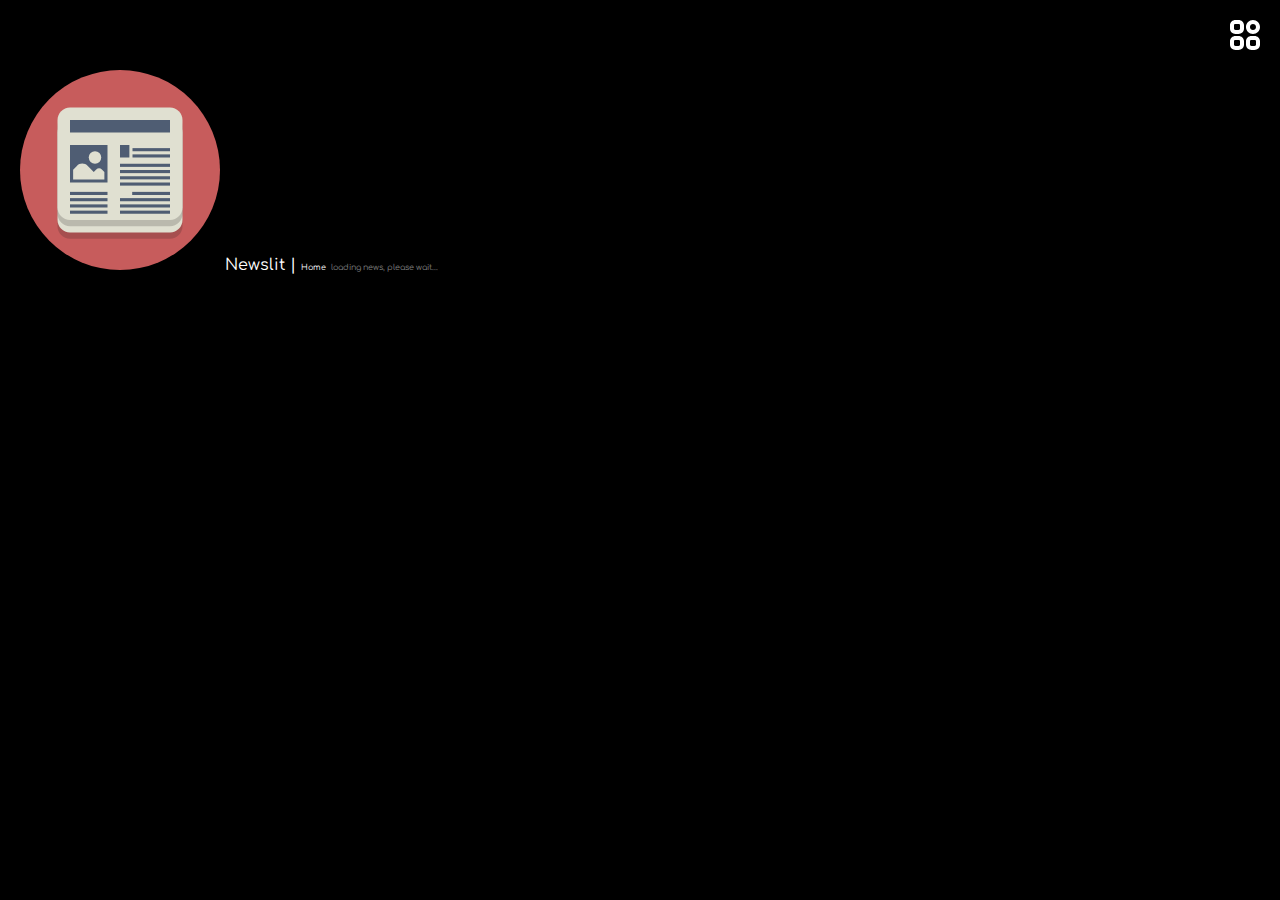
<file: gui/index.html>
<html lang="en">
<head>
    <meta charset="UTF-8">
    <meta name="viewport" content="width=device-width, initial-scale=1.0">
    <title>Newslit | Home | A .pmWEB creation.</title>
    <link rel="stylesheet" href="styles/style.css">
    <link rel="icon" href="static/icon.svg">
</head>
<body>
    <img id="pop-menu" class="menu-icon" src="static/menu.svg" alt="menu">
    <div id="menu-content" class="menu">
        <div class="menu-header">
            <img src="static/icon.svg" alt="icon">
            <p>Newslit | A .pmWEB Creation.</p>
        </div>
        <div class="close-menu">
            <img id="closeMenu" src="static/close.svg" alt="close">
        </div>
        <div class="navigation-links">
            <a href="h-content/lifestyle.html">Lifestyle</a>
            <a href="h-content/leadership.html">Leadership</a>
            <a href="h-content/starting-a-business.html">Starting a Business</a>
            <a href="h-content/technology.html">Technology</a>
            <a href="h-content/money-finance.html">Money Finance</a>
            <a href="h-content/growing-a-business.html">Growing a Business</a>
            <a href="h-content/science-technology.html">Science Technology</a>
            <a href="h-content/living.html">Living</a>
            <a href="h-content/business-news.html">Business News</a>
        </div>
    </div>

    <div class="hero-section">
        <div class="hero-head">
            <img src="static/icon.svg" alt="icon">
            <p>
                Newslit | <span>Home</span> <span style="color: gray; display: inherit; " id="loadingData">loading news, please wait...</span>
            </p>
        </div>
    </div>

    <div class="news-container" id="newsContainer"></div>

    <script src="scripts/script.js" ></script>
</body>
</html>
</file>
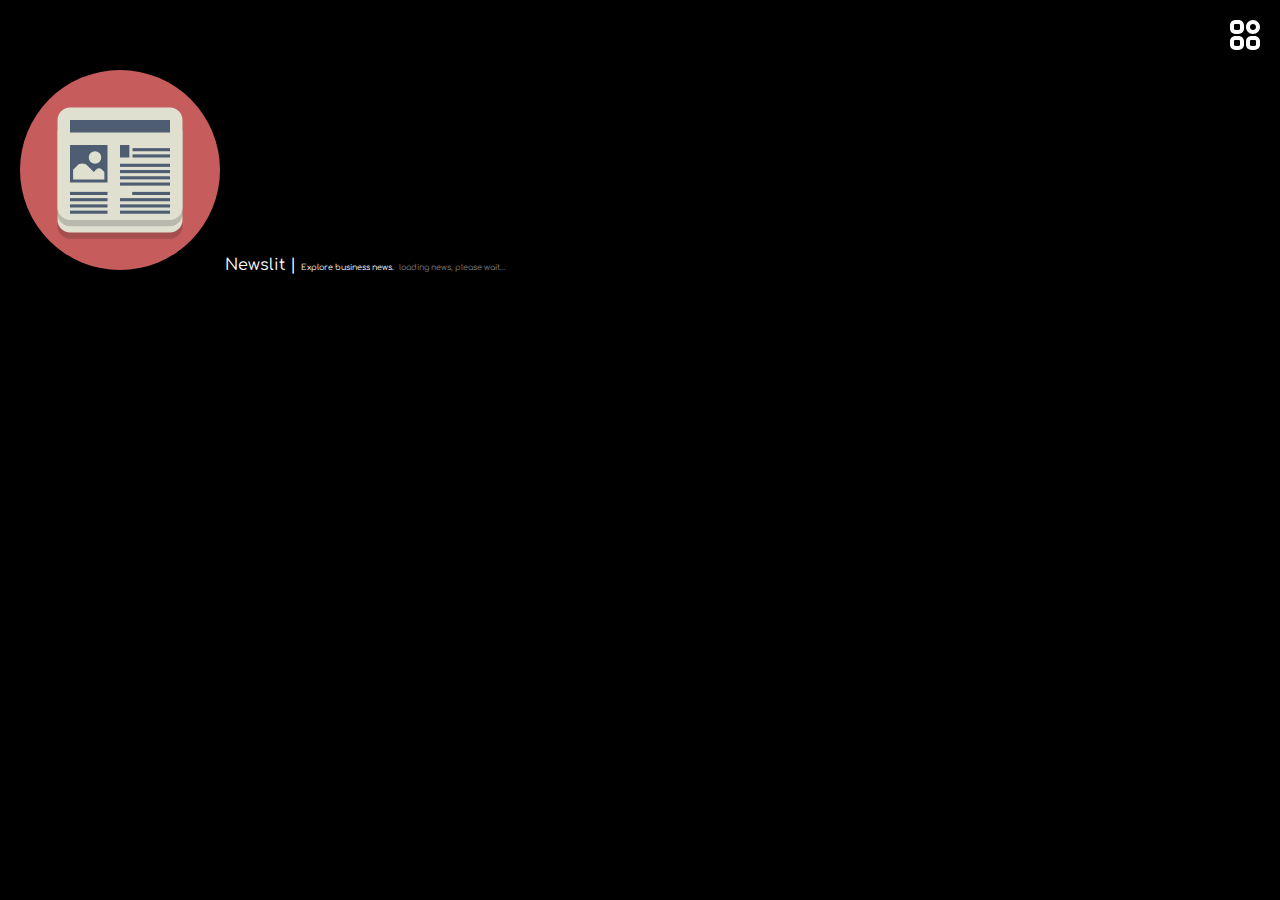
<file: gui/h-content/business-news.html>
<html lang="en">
<head>
    <meta charset="UTF-8">
    <meta name="viewport" content="width=device-width, initial-scale=1.0">
    <title>Newslit | Explore business news.</title>
    <link rel="stylesheet" href="../styles/style.css">
    <link rel="icon" href="../static/icon.svg">
</head>
<body>
    <img id="pop-menu" class="menu-icon" src="../static/menu.svg" alt="menu">
    <div id="menu-content" class="menu">
        <div class="menu-header">
            <img src="../static/icon.svg" alt="icon">
            <p>Newslit | A .pmWEB Creation.</p>
        </div>
        <div class="close-menu">
            <img id="closeMenu" src="../static/close.svg" alt="close">
        </div>
        <div class="navigation-links">
            <a href="../index.html">Home</a>
            <a href="../h-content/lifestyle.html">Lifestyle</a>
            <a href="../h-content/leadership.html">Leadership</a>
            <a href="../h-content/starting-a-business.html">Starting a Business</a>
            <a href="../h-content/technology.html">Technology</a>
            <a href="../h-content/money-finance.html">Money Finance</a>
            <a href="../h-content/growing-a-business.html">Growing a Business</a>
            <a href="../h-content/science-technology.html">Science Technology</a>
            <a href="../h-content/living.html">Living</a>
            <a href="../h-content/business-news.html">Business News</a>
        </div>
    </div>

    <div class="hero-section">
        <div class="hero-head">
            <img src="../static/icon.svg" alt="icon">
            <p>
                Newslit | <span>Explore business news.</span> <span style="color: gray; display: inherit; " id="loadingData">loading news, please wait...</span>
            </p>
        </div>
    </div>

    <div class="news-container" id="newsContainer"></div>

    <script src="../scripts/business-news-sc.js" ></script>
</body>
</html>
</file>
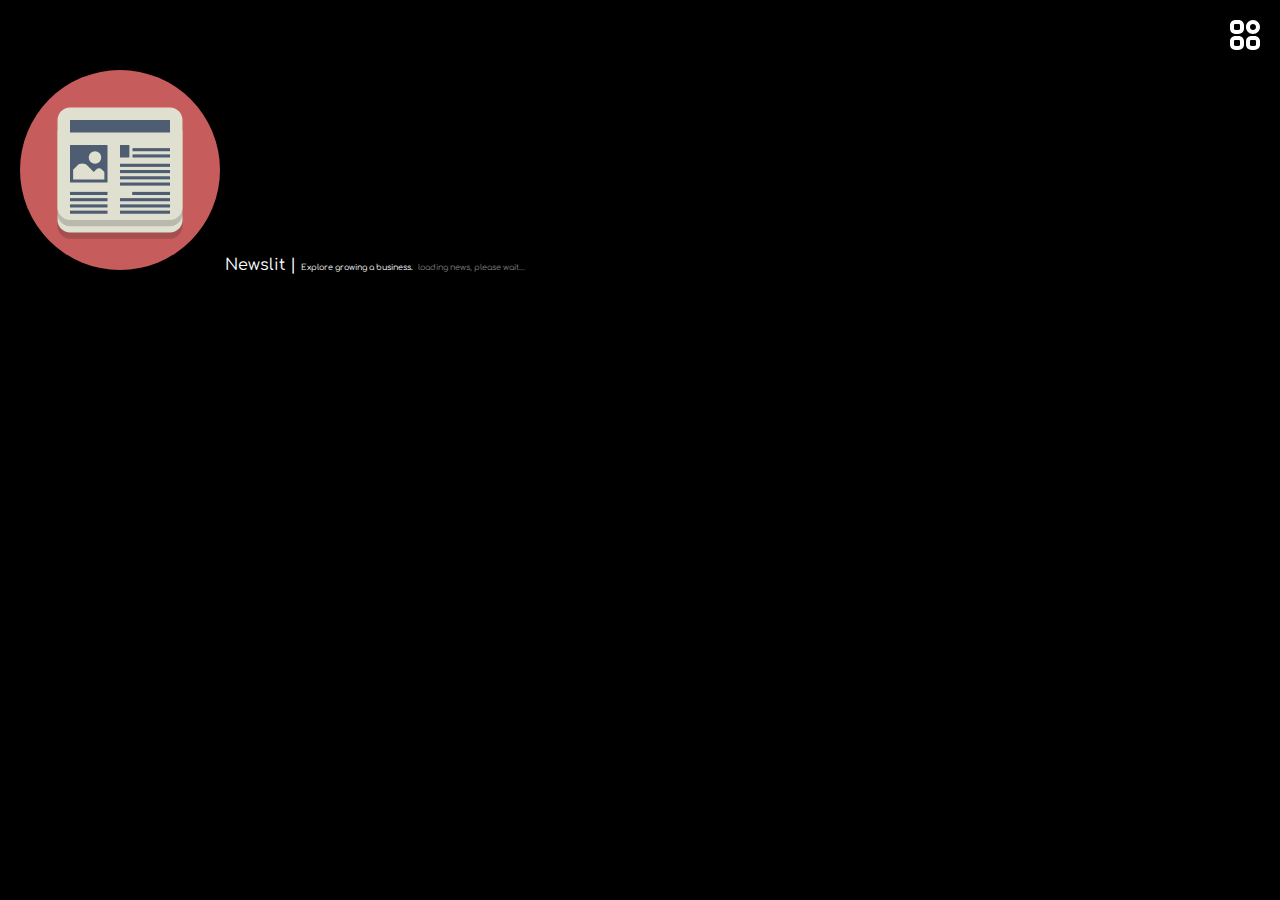
<file: gui/h-content/growing-a-business.html>
<html lang="en">
<head>
    <meta charset="UTF-8">
    <meta name="viewport" content="width=device-width, initial-scale=1.0">
    <title>Newslit | Explore growing a business.</title>
    <link rel="stylesheet" href="../styles/style.css">
    <link rel="icon" href="../static/icon.svg">
</head>
<body>
    <img id="pop-menu" class="menu-icon" src="../static/menu.svg" alt="menu">
    <div id="menu-content" class="menu">
        <div class="menu-header">
            <img src="../static/icon.svg" alt="icon">
            <p>Newslit | A .pmWEB Creation.</p>
        </div>
        <div class="close-menu">
            <img id="closeMenu" src="../static/close.svg" alt="close">
        </div>
        <div class="navigation-links">
            <a href="../index.html">Home</a>
            <a href="../h-content/lifestyle.html">Lifestyle</a>
            <a href="../h-content/leadership.html">Leadership</a>
            <a href="../h-content/starting-a-business.html">Starting a Business</a>
            <a href="../h-content/technology.html">Technology</a>
            <a href="../h-content/money-finance.html">Money Finance</a>
            <a href="../h-content/growing-a-business.html">Growing a Business</a>
            <a href="../h-content/science-technology.html">Science Technology</a>
            <a href="../h-content/living.html">Living</a>
            <a href="../h-content/business-news.html">Business News</a>
        </div>
    </div>

    <div class="hero-section">
        <div class="hero-head">
            <img src="../static/icon.svg" alt="icon">
            <p>
                Newslit | <span>Explore growing a business.</span> <span style="color: gray; display: inherit; " id="loadingData">loading news, please wait...</span>
            </p>
        </div>
    </div>

    <div class="news-container" id="newsContainer"></div>

    <script src="../scripts/growing-a-business-sc.js" ></script>
</body>
</html>
</file>
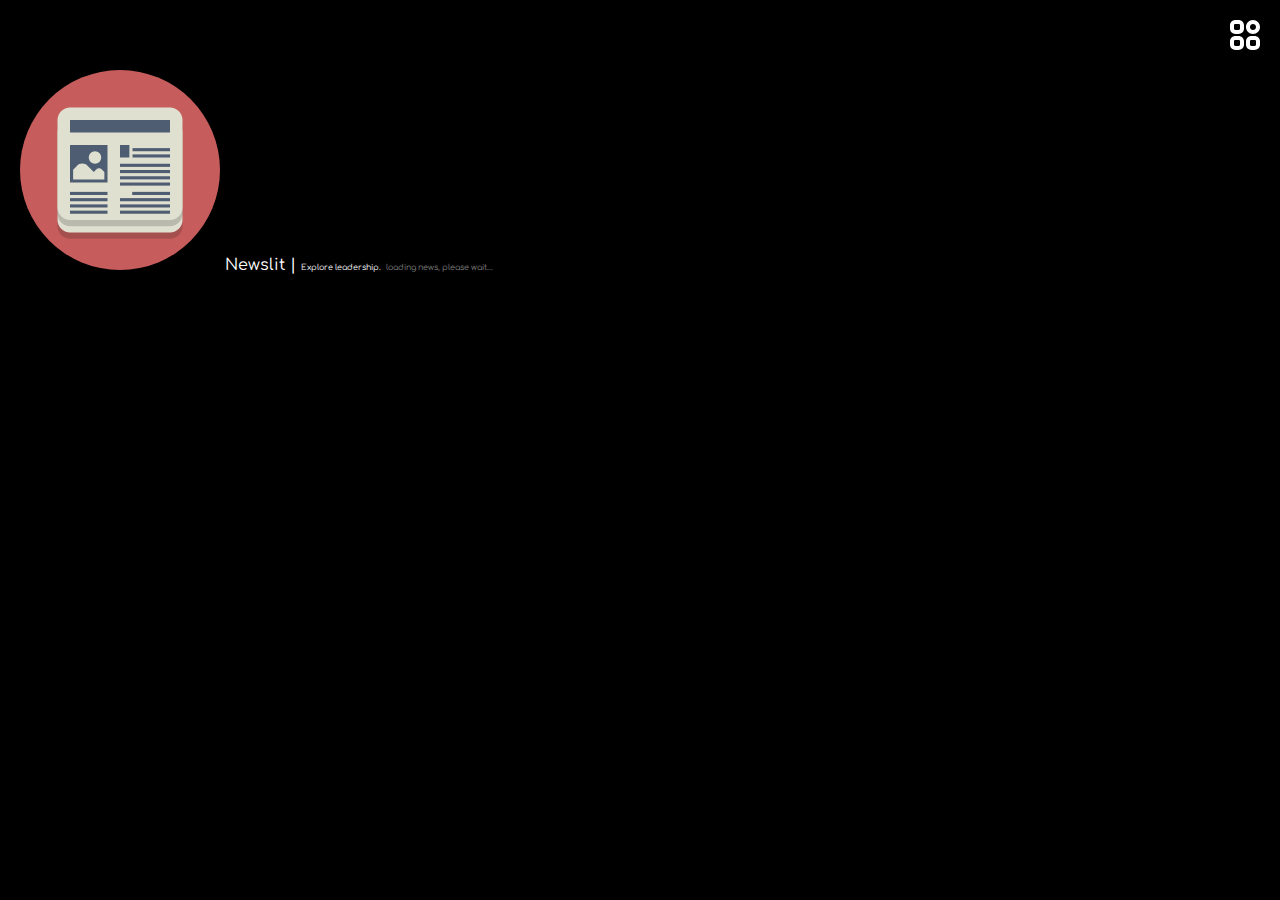
<file: gui/h-content/leadership.html>
<html lang="en">
<head>
    <meta charset="UTF-8">
    <meta name="viewport" content="width=device-width, initial-scale=1.0">
    <title>Newslit | Explore leadership.</title>
    <link rel="stylesheet" href="../styles/style.css">
    <link rel="icon" href="../static/icon.svg">
</head>
<body>
    <img id="pop-menu" class="menu-icon" src="../static/menu.svg" alt="menu">
    <div id="menu-content" class="menu">
        <div class="menu-header">
            <img src="../static/icon.svg" alt="icon">
            <p>Newslit | A .pmWEB Creation.</p>
        </div>
        <div class="close-menu">
            <img id="closeMenu" src="../static/close.svg" alt="close">
        </div>
        <div class="navigation-links">
            <a href="../index.html">Home</a>
            <a href="../h-content/lifestyle.html">Lifestyle</a>
            <a href="../h-content/leadership.html">Leadership</a>
            <a href="../h-content/starting-a-business.html">Starting a Business</a>
            <a href="../h-content/technology.html">Technology</a>
            <a href="../h-content/money-finance.html">Money Finance</a>
            <a href="../h-content/growing-a-business.html">Growing a Business</a>
            <a href="../h-content/science-technology.html">Science Technology</a>
            <a href="../h-content/living.html">Living</a>
            <a href="../h-content/business-news.html">Business News</a>
        </div>
    </div>

    <div class="hero-section">
        <div class="hero-head">
            <img src="../static/icon.svg" alt="icon">
            <p>
                Newslit | <span>Explore leadership.</span> <span style="color: gray; display: inherit; " id="loadingData">loading news, please wait...</span>
            </p>
        </div>
    </div>

    <div class="news-container" id="newsContainer"></div>

    <script src="../scripts/leadership-sc.js" ></script>
</body>
</html>
</file>
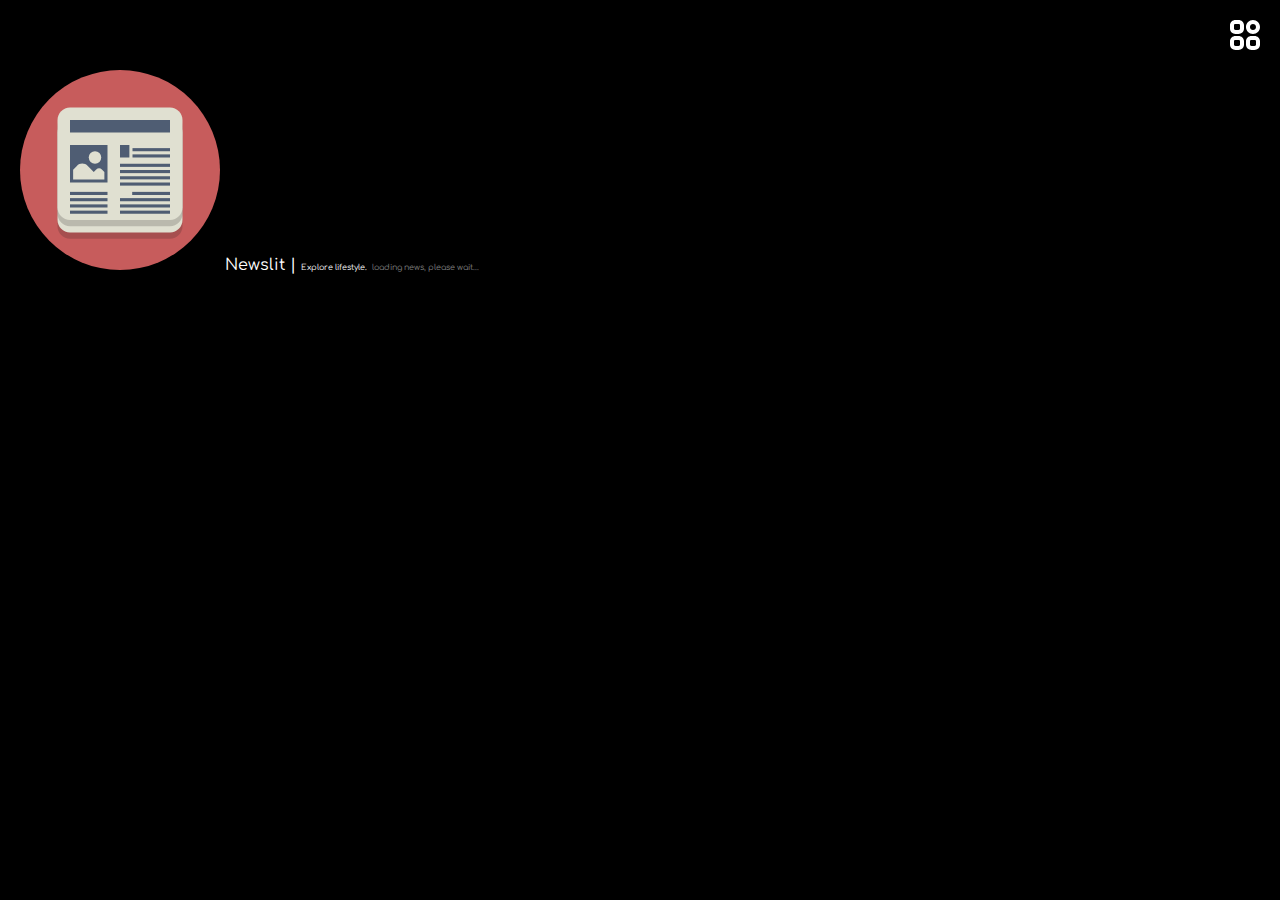
<file: gui/h-content/lifestyle.html>
<html lang="en">
<head>
    <meta charset="UTF-8">
    <meta name="viewport" content="width=device-width, initial-scale=1.0">
    <title>Newslit | Explore lifestyle.</title>
    <link rel="stylesheet" href="../styles/style.css">
    <link rel="icon" href="../static/icon.svg">
</head>
<body>
    <img id="pop-menu" class="menu-icon" src="../static/menu.svg" alt="menu">
    <div id="menu-content" class="menu">
        <div class="menu-header">
            <img src="../static/icon.svg" alt="icon">
            <p>Newslit | A .pmWEB Creation.</p>
        </div>
        <div class="close-menu">
            <img id="closeMenu" src="../static/close.svg" alt="close">
        </div>
        <div class="navigation-links">
            <a href="../index.html">Home</a>
            <a href="../h-content/lifestyle.html">Lifestyle</a>
            <a href="../h-content/leadership.html">Leadership</a>
            <a href="../h-content/starting-a-business.html">Starting a Business</a>
            <a href="../h-content/technology.html">Technology</a>
            <a href="../h-content/money-finance.html">Money Finance</a>
            <a href="../h-content/growing-a-business.html">Growing a Business</a>
            <a href="../h-content/science-technology.html">Science Technology</a>
            <a href="../h-content/living.html">Living</a>
            <a href="../h-content/business-news.html">Business News</a>
        </div>
    </div>

    <div class="hero-section">
        <div class="hero-head">
            <img src="../static/icon.svg" alt="icon">
            <p>
                Newslit | <span>Explore lifestyle.</span> <span style="color: gray; display: inherit; " id="loadingData">loading news, please wait...</span>
            </p>
        </div>
    </div>

    <div class="news-container" id="newsContainer"></div>

    <script src="../scripts/lifestyle-sc.js" ></script>
</body>
</html>
</file>
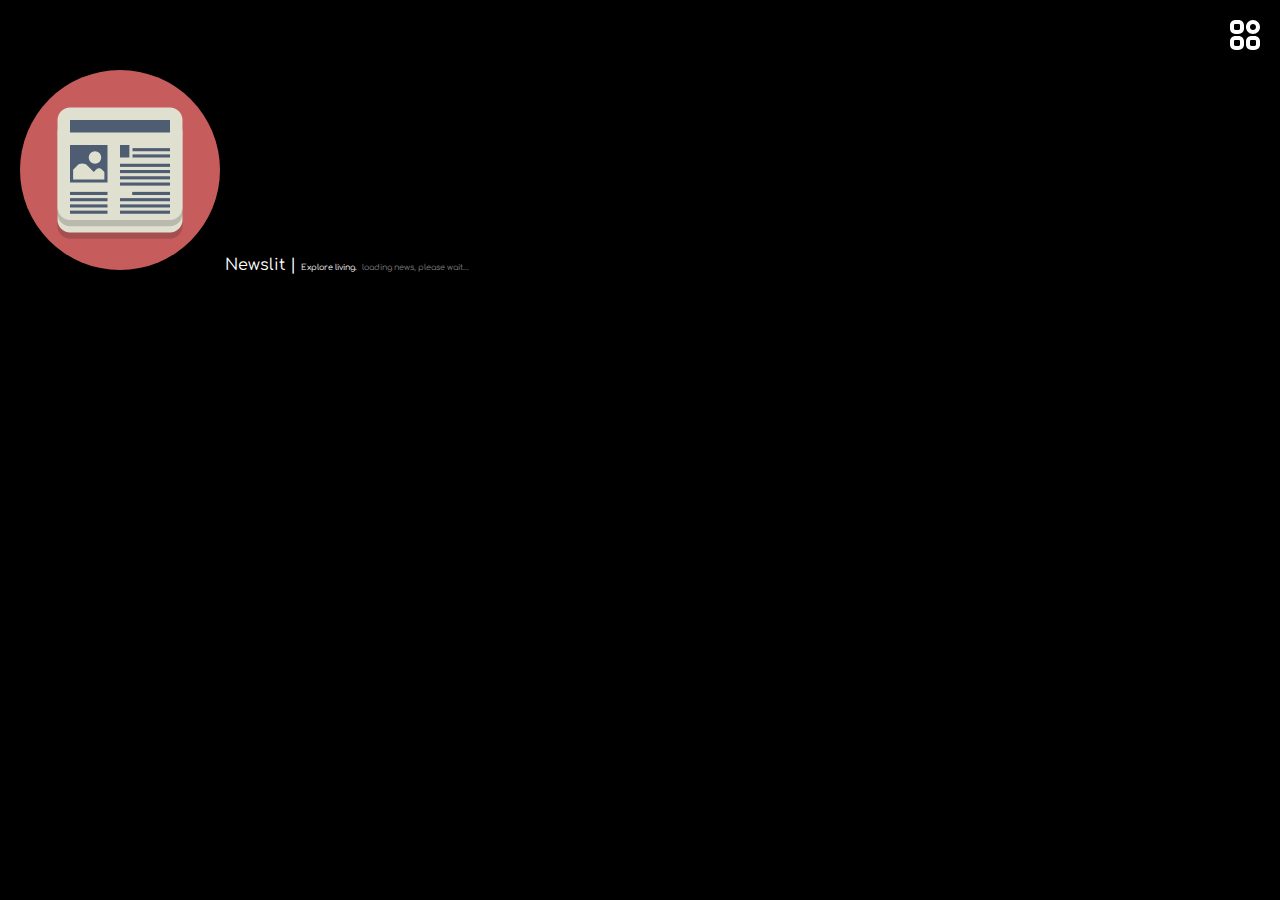
<file: gui/h-content/living.html>
<html lang="en">
<head>
    <meta charset="UTF-8">
    <meta name="viewport" content="width=device-width, initial-scale=1.0">
    <title>Newslit | Explore living.</title>
    <link rel="stylesheet" href="../styles/style.css">
    <link rel="icon" href="../static/icon.svg">
</head>
<body>
    <img id="pop-menu" class="menu-icon" src="../static/menu.svg" alt="menu">
    <div id="menu-content" class="menu">
        <div class="menu-header">
            <img src="../static/icon.svg" alt="icon">
            <p>Newslit | A .pmWEB Creation.</p>
        </div>
        <div class="close-menu">
            <img id="closeMenu" src="../static/close.svg" alt="close">
        </div>
        <div class="navigation-links">
            <a href="../index.html">Home</a>
            <a href="../h-content/lifestyle.html">Lifestyle</a>
            <a href="../h-content/leadership.html">Leadership</a>
            <a href="../h-content/starting-a-business.html">Starting a Business</a>
            <a href="../h-content/technology.html">Technology</a>
            <a href="../h-content/money-finance.html">Money Finance</a>
            <a href="../h-content/growing-a-business.html">Growing a Business</a>
            <a href="../h-content/science-technology.html">Science Technology</a>
            <a href="../h-content/living.html">Living</a>
            <a href="../h-content/business-news.html">Business News</a>
        </div>
    </div>

    <div class="hero-section">
        <div class="hero-head">
            <img src="../static/icon.svg" alt="icon">
            <p>
                Newslit | <span>Explore living.</span> <span style="color: gray; display: inherit; " id="loadingData">loading news, please wait...</span>
            </p>
        </div>
    </div>

    <div class="news-container" id="newsContainer"></div>

    <script src="../scripts/living-sc.js" ></script>
</body>
</html>
</file>
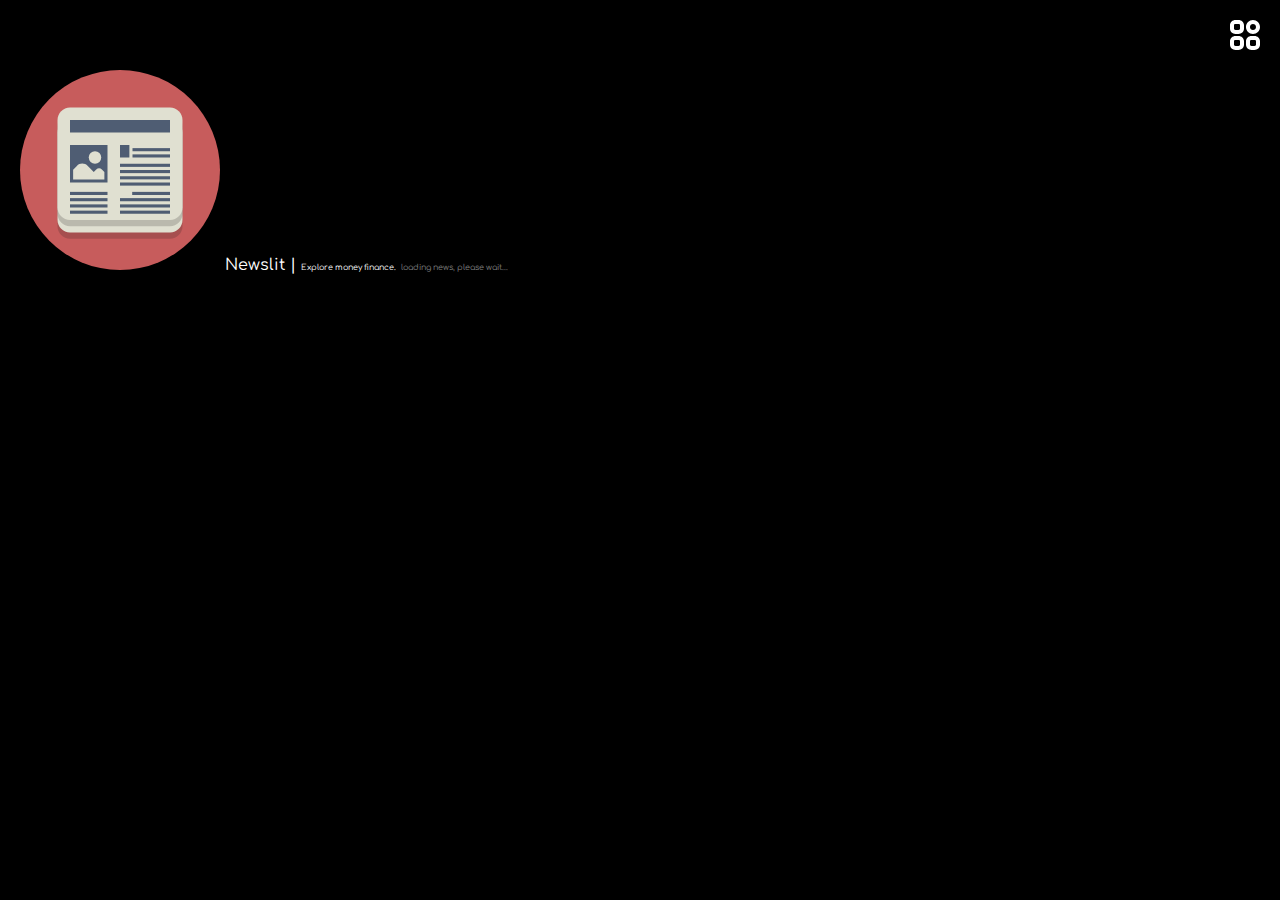
<file: gui/h-content/money-finance.html>
<html lang="en">
<head>
    <meta charset="UTF-8">
    <meta name="viewport" content="width=device-width, initial-scale=1.0">
    <title>Newslit | Explore money finance.</title>
    <link rel="stylesheet" href="../styles/style.css">
    <link rel="icon" href="../static/icon.svg">
</head>
<body>
    <img id="pop-menu" class="menu-icon" src="../static/menu.svg" alt="menu">
    <div id="menu-content" class="menu">
        <div class="menu-header">
            <img src="../static/icon.svg" alt="icon">
            <p>Newslit | A .pmWEB Creation.</p>
        </div>
        <div class="close-menu">
            <img id="closeMenu" src="../static/close.svg" alt="close">
        </div>
        <div class="navigation-links">
            <a href="../index.html">Home</a>
            <a href="../h-content/lifestyle.html">Lifestyle</a>
            <a href="../h-content/leadership.html">Leadership</a>
            <a href="../h-content/starting-a-business.html">Starting a Business</a>
            <a href="../h-content/technology.html">Technology</a>
            <a href="../h-content/money-finance.html">Money Finance</a>
            <a href="../h-content/growing-a-business.html">Growing a Business</a>
            <a href="../h-content/science-technology.html">Science Technology</a>
            <a href="../h-content/living.html">Living</a>
            <a href="../h-content/business-news.html">Business News</a>
        </div>
    </div>

    <div class="hero-section">
        <div class="hero-head">
            <img src="../static/icon.svg" alt="icon">
            <p>
                Newslit | <span>Explore money finance.</span> <span style="color: gray; display: inherit; " id="loadingData">loading news, please wait...</span>
            </p>
        </div>
    </div>

    <div class="news-container" id="newsContainer"></div>

    <script src="../scripts/money-finance-sc.js" ></script>
</body>
</html>
</file>
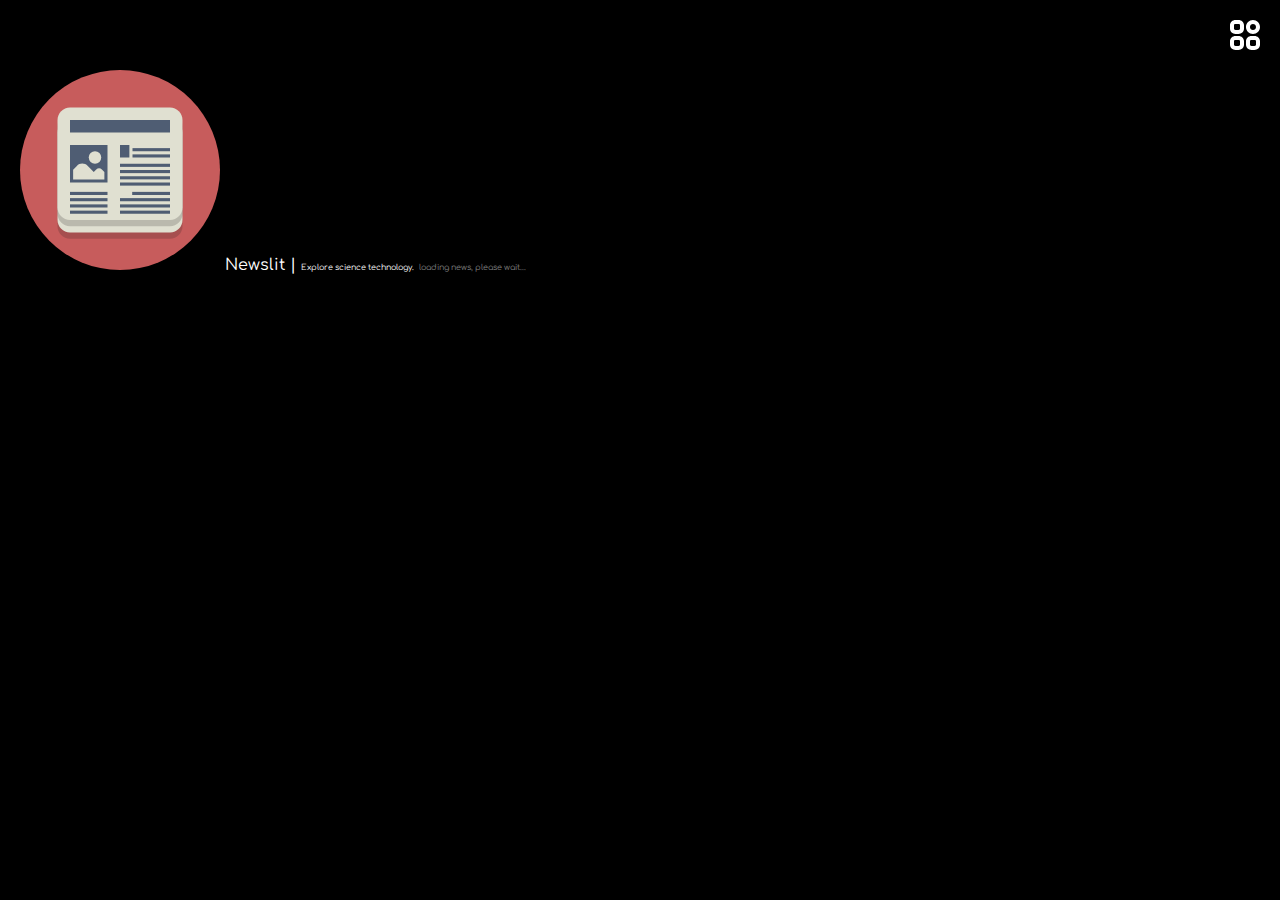
<file: gui/h-content/science-technology.html>
<html lang="en">
<head>
    <meta charset="UTF-8">
    <meta name="viewport" content="width=device-width, initial-scale=1.0">
    <title>Newslit | Explore science technology.</title>
    <link rel="stylesheet" href="../styles/style.css">
    <link rel="icon" href="../static/icon.svg">
</head>
<body>
    <img id="pop-menu" class="menu-icon" src="../static/menu.svg" alt="menu">
    <div id="menu-content" class="menu">
        <div class="menu-header">
            <img src="../static/icon.svg" alt="icon">
            <p>Newslit | A .pmWEB Creation.</p>
        </div>
        <div class="close-menu">
            <img id="closeMenu" src="../static/close.svg" alt="close">
        </div>
        <div class="navigation-links">
            <a href="../index.html">Home</a>
            <a href="../h-content/lifestyle.html">Lifestyle</a>
            <a href="../h-content/leadership.html">Leadership</a>
            <a href="../h-content/starting-a-business.html">Starting a Business</a>
            <a href="../h-content/technology.html">Technology</a>
            <a href="../h-content/money-finance.html">Money Finance</a>
            <a href="../h-content/growing-a-business.html">Growing a Business</a>
            <a href="../h-content/science-technology.html">Science Technology</a>
            <a href="../h-content/living.html">Living</a>
            <a href="../h-content/business-news.html">Business News</a>
        </div>
    </div>

    <div class="hero-section">
        <div class="hero-head">
            <img src="../static/icon.svg" alt="icon">
            <p>
                Newslit | <span>Explore science technology.</span> <span style="color: gray; display: inherit; " id="loadingData">loading news, please wait...</span>
            </p>
        </div>
    </div>

    <div class="news-container" id="newsContainer"></div>

    <script src="../scripts/science-technology-sc.js" ></script>
</body>
</html>
</file>
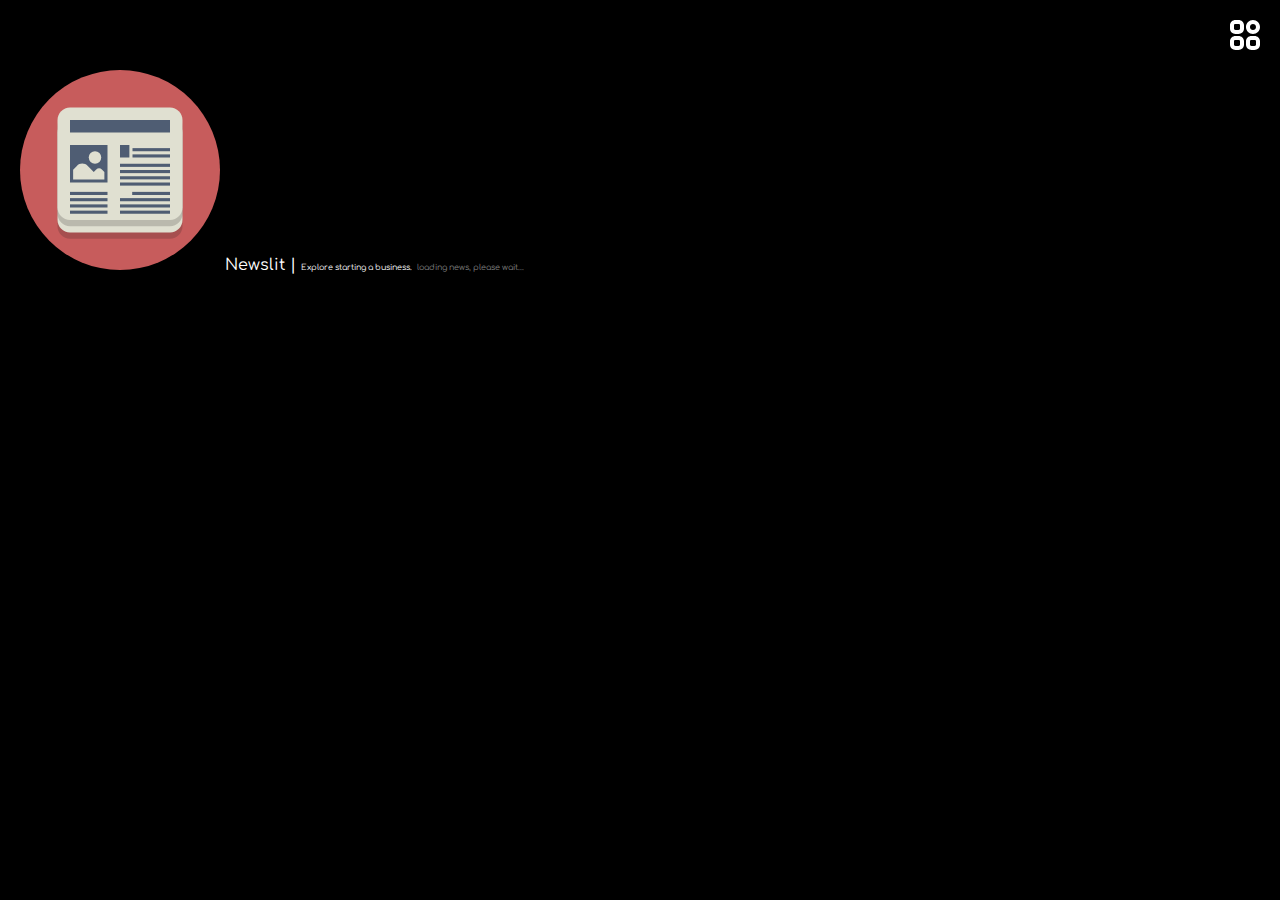
<file: gui/h-content/starting-a-business.html>
<html lang="en">
<head>
    <meta charset="UTF-8">
    <meta name="viewport" content="width=device-width, initial-scale=1.0">
    <title>Newslit | Explore starting a business.</title>
    <link rel="stylesheet" href="../styles/style.css">
    <link rel="icon" href="../static/icon.svg">
</head>
<body>
    <img id="pop-menu" class="menu-icon" src="../static/menu.svg" alt="menu">
    <div id="menu-content" class="menu">
        <div class="menu-header">
            <img src="../static/icon.svg" alt="icon">
            <p>Newslit | A .pmWEB Creation.</p>
        </div>
        <div class="close-menu">
            <img id="closeMenu" src="../static/close.svg" alt="close">
        </div>
        <div class="navigation-links">
            <a href="../index.html">Home</a>
            <a href="../h-content/lifestyle.html">Lifestyle</a>
            <a href="../h-content/leadership.html">Leadership</a>
            <a href="../h-content/starting-a-business.html">Starting a Business</a>
            <a href="../h-content/technology.html">Technology</a>
            <a href="../h-content/money-finance.html">Money Finance</a>
            <a href="../h-content/growing-a-business.html">Growing a Business</a>
            <a href="../h-content/science-technology.html">Science Technology</a>
            <a href="../h-content/living.html">Living</a>
            <a href="../h-content/business-news.html">Business News</a>
        </div>
    </div>

    <div class="hero-section">
        <div class="hero-head">
            <img src="../static/icon.svg" alt="icon">
            <p>
                Newslit | <span>Explore starting a business.</span> <span style="color: gray; display: inherit; " id="loadingData">loading news, please wait...</span>
            </p>
        </div>
    </div>

    <div class="news-container" id="newsContainer"></div>

    <script src="../scripts/starting-a-business-sc.js" ></script>
</body>
</html>
</file>
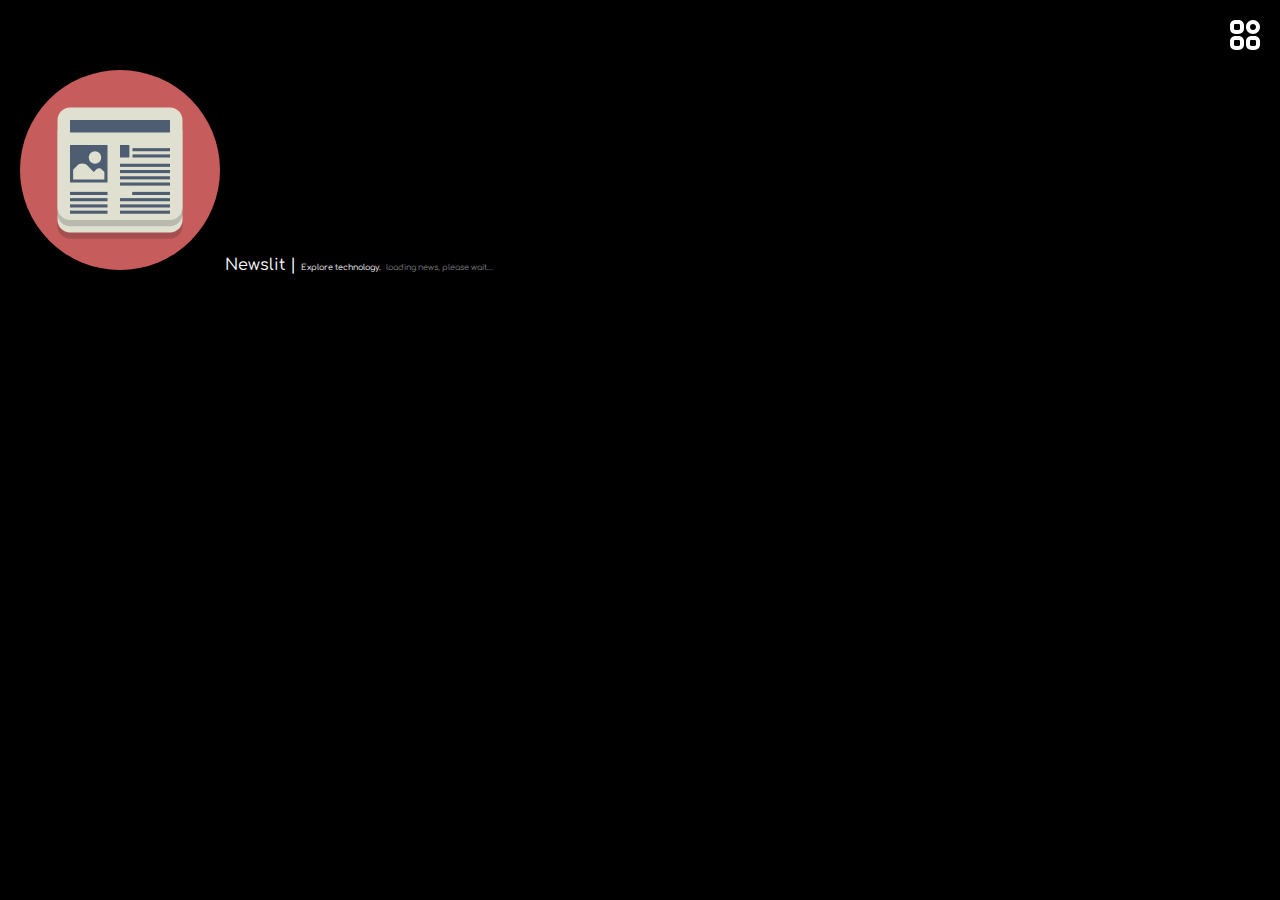
<file: gui/h-content/technology.html>
<html lang="en">
<head>
    <meta charset="UTF-8">
    <meta name="viewport" content="width=device-width, initial-scale=1.0">
    <title>Newslit | Explore technology.</title>
    <link rel="stylesheet" href="../styles/style.css">
    <link rel="icon" href="../static/icon.svg">
</head>
<body>
    <img id="pop-menu" class="menu-icon" src="../static/menu.svg" alt="menu">
    <div id="menu-content" class="menu">
        <div class="menu-header">
            <img src="../static/icon.svg" alt="icon">
            <p>Newslit | A .pmWEB Creation.</p>
        </div>
        <div class="close-menu">
            <img id="closeMenu" src="../static/close.svg" alt="close">
        </div>
        <div class="navigation-links">
            <a href="../index.html">Home</a>
            <a href="../h-content/lifestyle.html">Lifestyle</a>
            <a href="../h-content/leadership.html">Leadership</a>
            <a href="../h-content/starting-a-business.html">Starting a Business</a>
            <a href="../h-content/technology.html">Technology</a>
            <a href="../h-content/money-finance.html">Money Finance</a>
            <a href="../h-content/growing-a-business.html">Growing a Business</a>
            <a href="../h-content/science-technology.html">Science Technology</a>
            <a href="../h-content/living.html">Living</a>
            <a href="../h-content/business-news.html">Business News</a>
        </div>
    </div>

    <div class="hero-section">
        <div class="hero-head">
            <img src="../static/icon.svg" alt="icon">
            <p>
                Newslit | <span>Explore technology.</span> <span style="color: gray; display: inherit; " id="loadingData">loading news, please wait...</span>
            </p>
        </div>
    </div>

    <div class="news-container" id="newsContainer"></div>

    <script src="../scripts/technology-sc.js" ></script>
</body>
</html>
</file>
<file: gui/styles/style.css>
@import url('https://fonts.googleapis.com/css2?family=Comfortaa:wght@300;400;500;600;700&display=swap');

::-webkit-scrollbar {
    width: 10px;
    height: 8px;
}

::-webkit-scrollbar-thumb {
    background-color: #c85c5c;
    border-radius: 20px;
}

::-webkit-scrollbar-track {
    background-color: black;
}

body {
    font-family: 'Comfortaa', Verdana, Geneva, Tahoma, sans-serif;
    margin: 0; padding: 0;
    background-color: black;
    color: white;
    /* overflow-x: hidden; */
}

.menu-icon {
    top: 0;
    right: 0;
    width: 30px;
    position: absolute;
    margin: 20px;
    cursor: pointer;
    display: inherit;
}

.menu {
    position: fixed;
    right: 0; width: 40%;
    top: 0;
    height: 100%;
    background-color: #c85c5c;
    display: none;
    overflow: auto;
}

.menu::-webkit-scrollbar {
    width: 5px;
}

.menu::-webkit-scrollbar-thumb {
    background-color: white;
    border-radius: 100px;
}

.menu-header {
    height: 50px;
    background-color: white;
}

.menu-header img {
    width: 30px;
    margin: 10px;
    display: inline;
}

.menu-header p {
    color: black;
    font-size: .5rem;
    display: inline;
    font-weight: bold;
    position: absolute;
    top: 20px;
}

.close-menu img {
    width: 40px;
    position: absolute;
    right: 10; top: 5;
    cursor: pointer;
}

.navigation-links {
    margin-top: 20px;   
    margin-bottom: 20px;
}

.navigation-links a {
    text-decoration: none;
    margin: 10px;
    padding: 10px;
    display: flex;
    border-radius: 20px;
    color: black;
    font-weight: bold;
    transition: .2s;
    background-color: black;
    color: white;
    border: 5px solid black;
}

.navigation-links a:hover {
    background-color: #c85c5c;
    color: white;
}   

.hero-section {
    margin-top: 50px;
    padding: 20px;
}

.hero-head img {
    width: 200px;
}

.hero-head p {
    display: inline;
    font-size: 1rem;
}

.hero-head span {
    font-size: .5rem;
}

.news-container {
    display: grid;
    grid-template-columns: repeat(3, 1fr);
}

.news {
    padding: 20px;
}

.title-n-tags {
    padding: 20px;
    font-size: .8rem;
    border-radius: 20px;
    /* background-color: #2e3a4e; */
    transition: .2s;
}

.title-n-tags:hover {
    background-color: #c85c5c;
}

.tag {
    font-size: .5rem;
}

.tag-mark {
    padding: 5px;
    background-color: #c85c5c;
    border-radius: 20px;
    color: black;
    font-weight: bold;
}

.title-n-tags a {
    text-decoration: none;
    color: white;
}


/* Media Queries */

@media (max-width: 600px) {
    .menu {
        width: 100%;
    }
    .hero-head img {
        width: 100px;
    }
    .title-n-tags {
        font-size: .5rem;
    }
    .tag {
        font-size: .4rem;
    }
}
</file>
